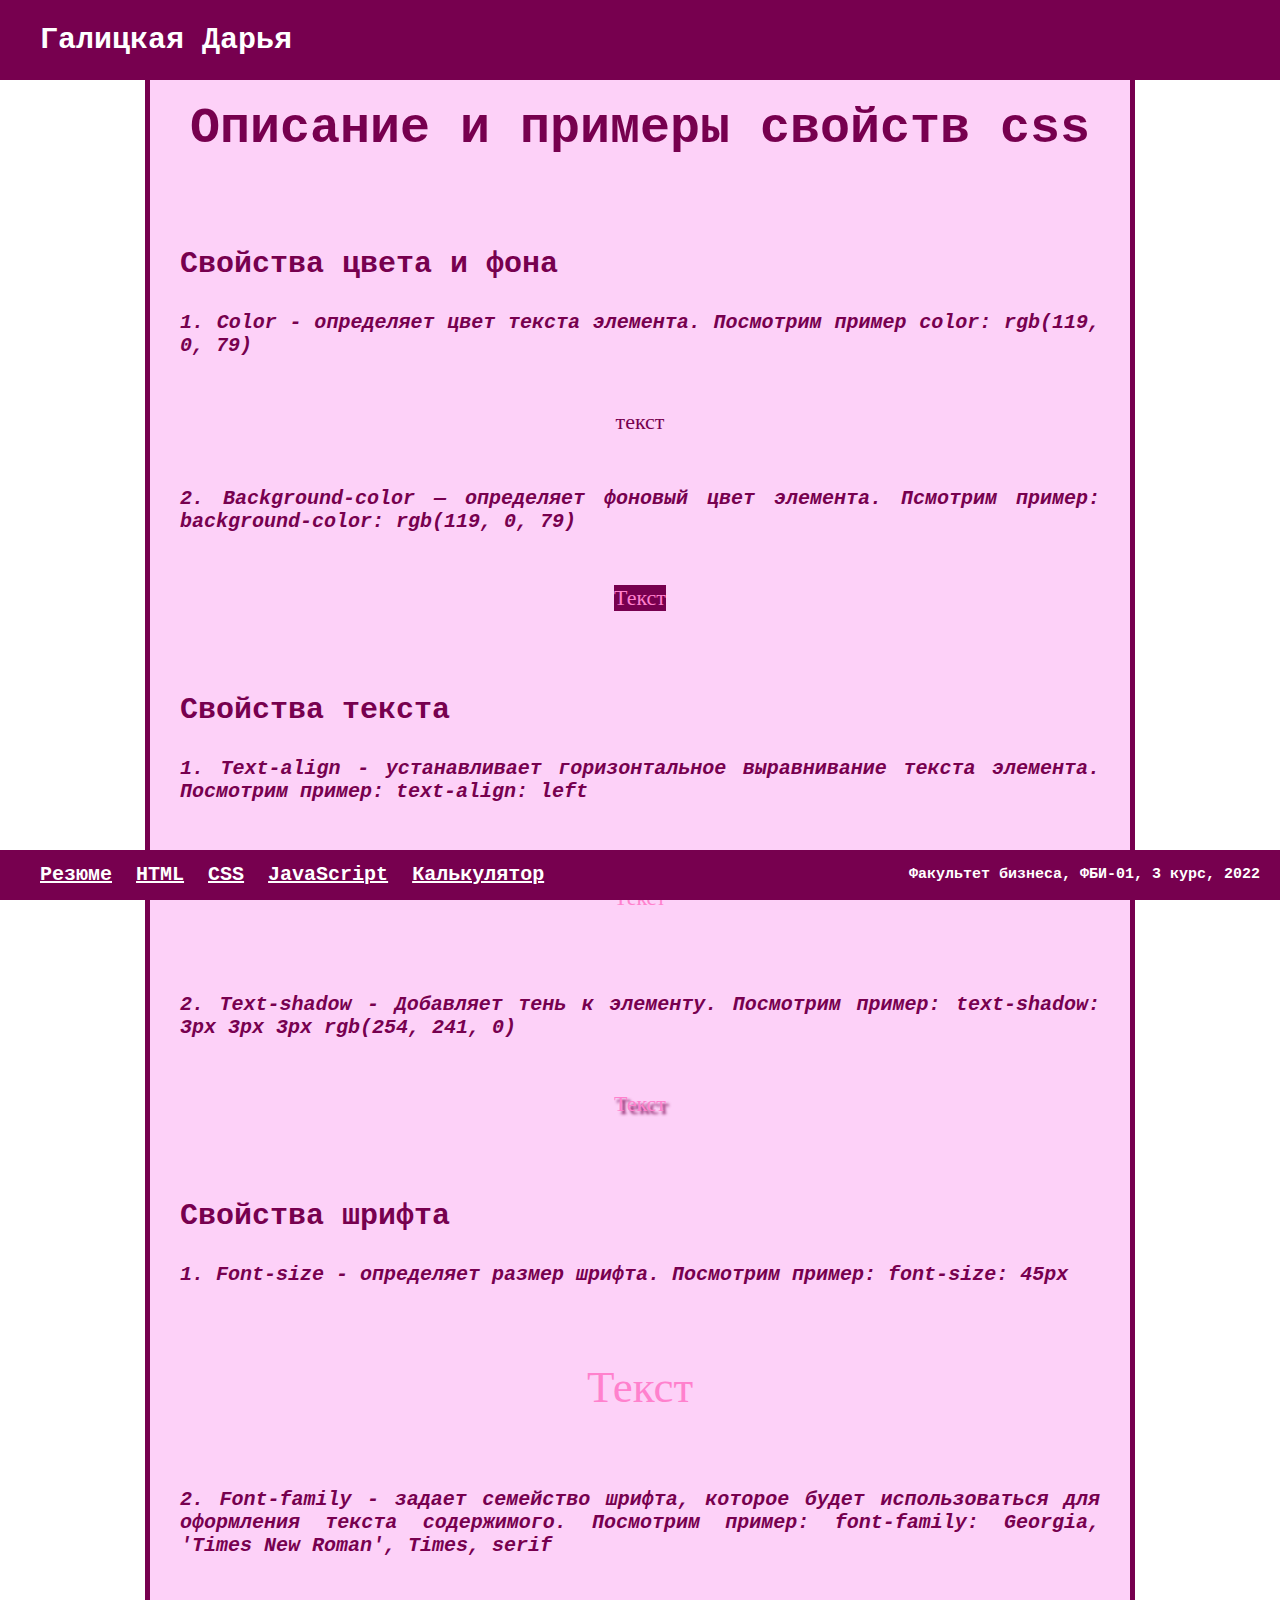
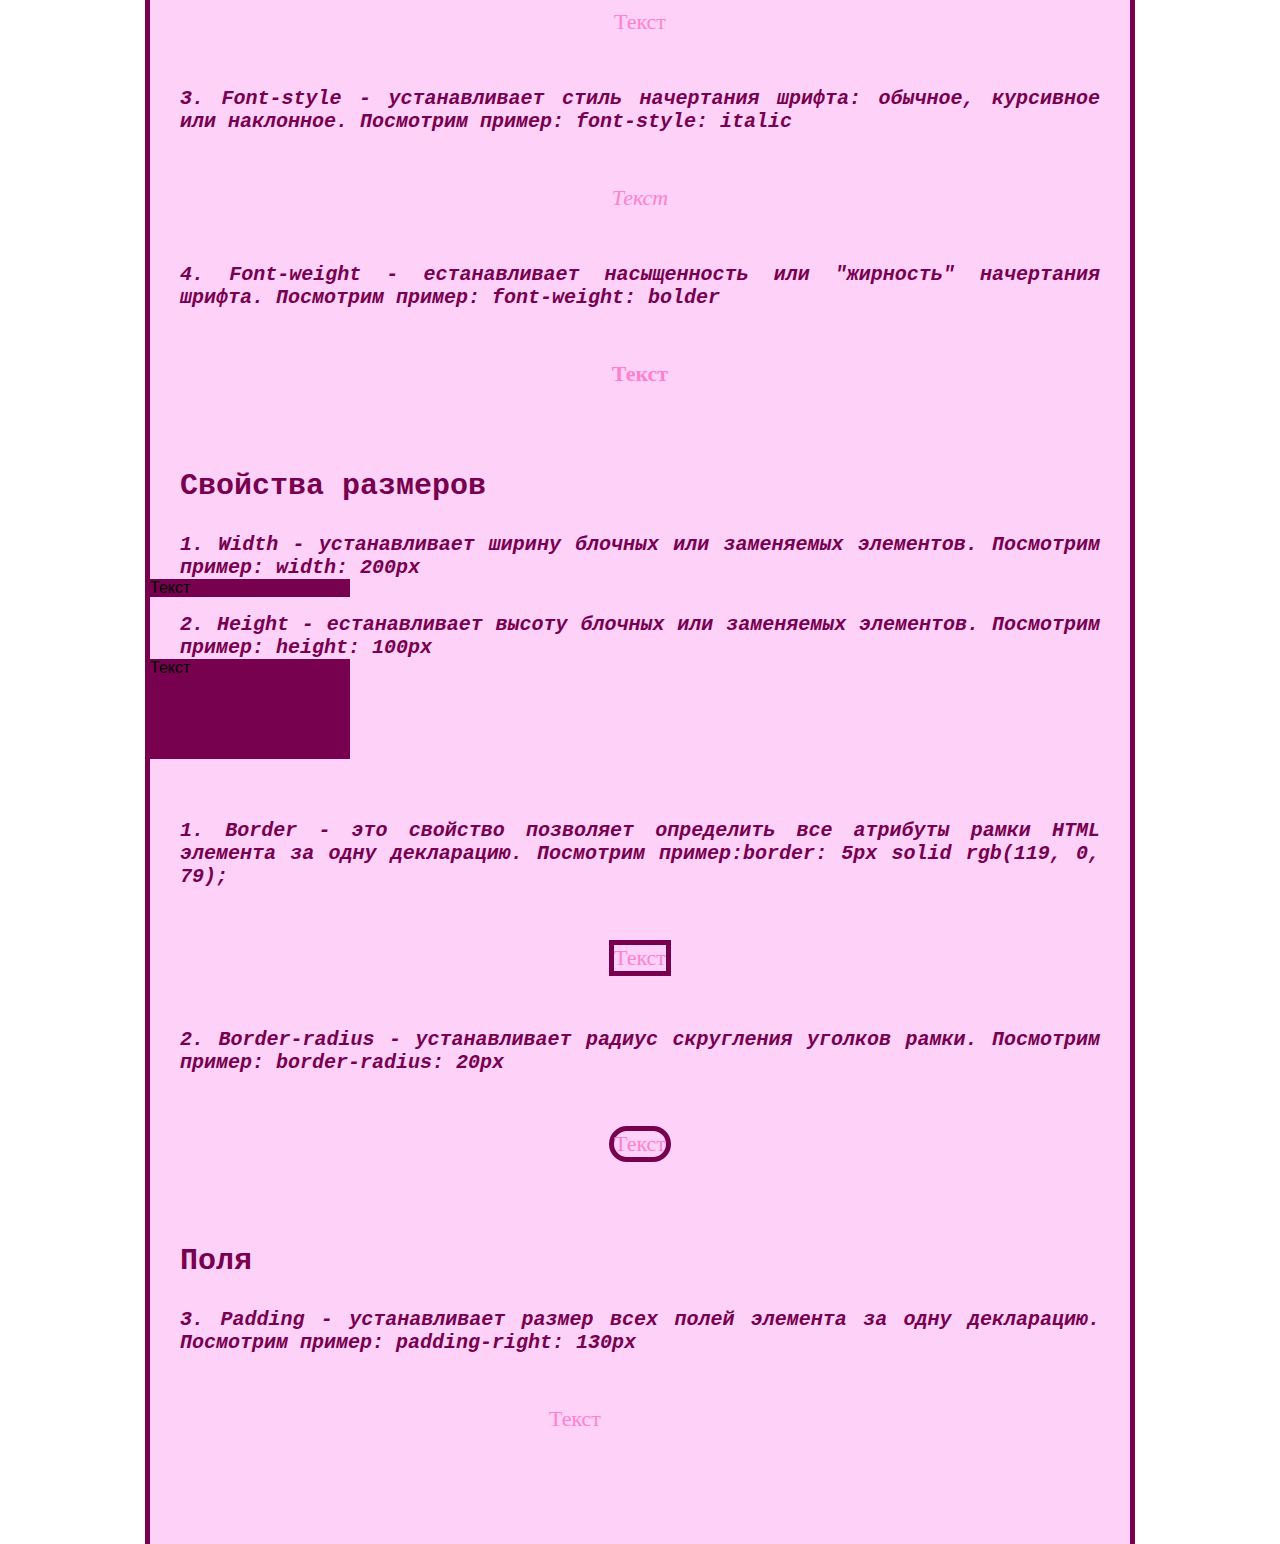
<file: stil.html>
<!DOCTYPE html>
<html>
    <head>
        <meta charset="utf-8">
        <title>Галицкая Дарья. ФБИ-01. РГЗ</title>
        <link rel="stylesheet" href="stiltag.css" type="text/css">
    </head>
    <body>
        <div class="header">
            <div>Галицкая Дарья</div>  
        </div>

        <div class="content">
           
            <div class="title">Описание и примеры свойств css</div>
            
            <div class="title-top">Свойства цвета и фона</div>
            <div class = "text">1. Сolor - определяет цвет текста элемента. Посмотрим 
                пример color: rgb(119, 0, 79)</div>
            <div class = "h">
                <p style="color: rgb(119, 0, 79);">текст</p>
            </div>
            
            <div class = "text">2. Background-color — определяет фоновый цвет элемента. 
               Псмотрим пример: background-color: rgb(119, 0, 79)</div>
            <div class = "h">
                <p style="background-color: rgb(119, 0, 79);">Текст</p>
            </div>

            <div class="title-top">Свойства текста</div>
            <div class = "text">1. Text-align - устанавливает горизонтальное выравнивание 
                текста элемента. Посмотрим пример: text-align: left</div>
            <div class = "b">
                <p style="text-align: left; padding: 30px;">Текст</p>
            </div>

            <div class = "text">2. Text-shadow - Добавляет тень к элементу.
                Посмотрим пример: text-shadow: 3px 3px 3px rgb(254, 241, 0)</div>
            <div class = "h">
                <p style="text-shadow: 3px 3px 3px rgb(119, 0, 79);">Текст</p>
            </div>

            <div class="title-top">Свойства шрифта</div>
            <div class = "text">1. Font-size - определяет размер шрифта. Посмотрим пример: font-size: 45px</div>
            <div class = "h">
                <p style="font-size: 45px;">Текст</p>
            </div>

            <div class = "text">2. Font-family - задает семейство шрифта, которое будет 
                использоваться для оформления текста содержимого. Посмотрим пример:
                font-family: Georgia, 'Times New Roman', Times, serif</div>
            <div class = "h">
                <p style="font-family: Georgia, 'Times New Roman', Times, serif;">Текст</p>
            </div>

            <div class = "text">3. Font-style - устанавливает стиль начертания шрифта: обычное, 
                курсивное или наклонное. Посмотрим пример: font-style: italic</div>
            <div class = "h">
                <p style="font-style: italic;">Текст</p>
            </div>

            <div class = "text">4. Font-weight - eстанавливает насыщенность или "жирность" 
                начертания шрифта. Посмотрим пример: font-weight: bolder</div>
            <div class = "h">
                <p style="font-weight: bolder;">Текст</p>
            </div>
            
            <div class="title-top">Свойства размеров</div>
            <div class = "text">1. Width - устанавливает ширину блочных или заменяемых элементов. 
                Посмотрим пример: width: 200px</div>
            <div>
                <div style="width: 200px; background-color: rgb(119, 0, 79);">Текст</p>
            </div>

            <div class = "text">2. Height - eстанавливает высоту блочных или заменяемых элементов. 
                Посмотрим пример: height: 100px</div>
            <div>
                <div style="height: 100px; width: 200px; background-color: rgb(119, 0, 79);">Текст</p>
            </div>

            <div class="title-top"></div>
            <div class = "text">1. Border - это свойство позволяет определить все атрибуты рамки 
                HTML элемента за одну декларацию. Посмотрим пример:border: 5px solid rgb(119, 0, 79);</div>
            <div class = "h">
                <p style="border: 5px solid rgb(119, 0, 79);">Текст</p>
            </div>

            <div class = "text">2. Border-radius - устанавливает радиус скругления уголков рамки. 
                Посмотрим пример: border-radius: 20px</div>
            <div class = "h">
                <p style="border: 5px solid rgb(119, 0, 79); border-radius: 20px;">Текст</p>
            </div>
            
            <div class="title-top">Поля</div>
            <div class = "text">3. Padding - устанавливает размер всех полей элемента за одну декларацию. 
                Посмотрим пример: padding-right: 130px</div>
            <div class = "h">
                <p style="padding-right: 130px;">Текст</p>
            </div>

            <div class="footer">
                <div class="menu">
                    <a href="index.html">Резюме</a>
                    <a href="tag.html">HTML</a>
                    <a href="stil.html">CSS</a>
                    <a href="effects.html">JavaScript</a>
                    <a href="calculator.html">Калькулятор</a>
                </div>
                <div class="podval">Факультет бизнеса, ФБИ-01, 3 курс, 2022</div>
            </div>    
    </body>
</html>
</file>
<file: stiltag.css>
body{
    box-sizing: border-box;
    margin: 0;  
    font-family: Arial, Helvetica, sans-serif;
    background-color: rgb(255, 255, 255);
    background-image: url('https://i.gifer.com/4tyu.gif');
    background-attachment: fixed;
    background-size: 20%;
}
.header {
    background-color: rgb(119, 0, 79);
    color:  rgb(255, 255, 255);
    font-size: 30px; 
    height: 80px;
    line-height: 80px;
    padding-left: 40px;
    font-family: 'Courier New', Courier, monospace;
    font-weight: bolder;
    display: flex;
    justify-content: space-between;
}
.content{
    width: 980px; 
    margin: 0 auto;
    background-color: rgb(253, 209, 248);
    border-left: 5px solid rgb(119, 0, 79);
    border-right: 5px solid rgb(119, 0, 79);
    padding-bottom: 60px;
}
.title{
    font-size: 50px;
    color:rgb(119, 0, 79);
    font-family: 'Courier New', Courier, monospace;
    text-align: center;
    padding: 20px;
    padding-bottom: 60px;
    font-weight: bold;
}
.text{
    font-size: 20px;
    color:rgb(119, 0, 79);
    font-family: 'Courier New', Courier, monospace;
    text-align: justify;
    font-weight: bold;
    padding-left: 30px;
    padding-right: 30px;
    font-style: italic;
}
.h{
    padding-left: 20px;
    padding-right: 20px;
    text-align: center;
    display: flex;
    font-size: 22px;
    justify-content: center;
    padding-bottom: 30px;
    color:rgb(255, 129, 205);
    padding: 30px;
    font-family: 'Times New Roman', Times, serif;
}
.footer {
    font-family: 'Courier New', Courier, monospace;
    background-color: rgb(119, 0, 79);
    color:  rgb(255, 255, 255);
    line-height:  50px;
    padding-right: 20px;
    font-size: 15px;  
    height: 50px;
    position: fixed;
    bottom: 0;
    left: 0;
    right: 0;
    font-weight: bolder;
    display: flex;
    justify-content: space-between;
}
.title-top{
    font-size: 30px;
    color:rgb(119, 0, 79);
    font-family: 'Courier New', Courier, monospace;
    text-align: left;
    padding: 30px;
    padding-bottom: 30px;
    font-weight: bold;
}
.menu a{
    margin:0 auto;
    color: rgb(255, 255, 255);
    font-size: 20px;
}
.menu {
    padding-left: 40px;
    word-spacing: 1em;
}
a:hover{
    background-color: rgb(255, 255, 255, 0.5);
    color: rgb(119, 0, 79);
}
.podval{
    text-align: right;
}
.b{
    padding-left: 20px;
    padding-right: 20px;
    text-align: center;
    display: flex;
    font-size: 22px;
    justify-content: center;
    padding-bottom: 30px;
    color:rgb(255, 129, 205);
    padding: 30px;
    font-family: 'Times New Roman', Times, serif;
}
</file>
